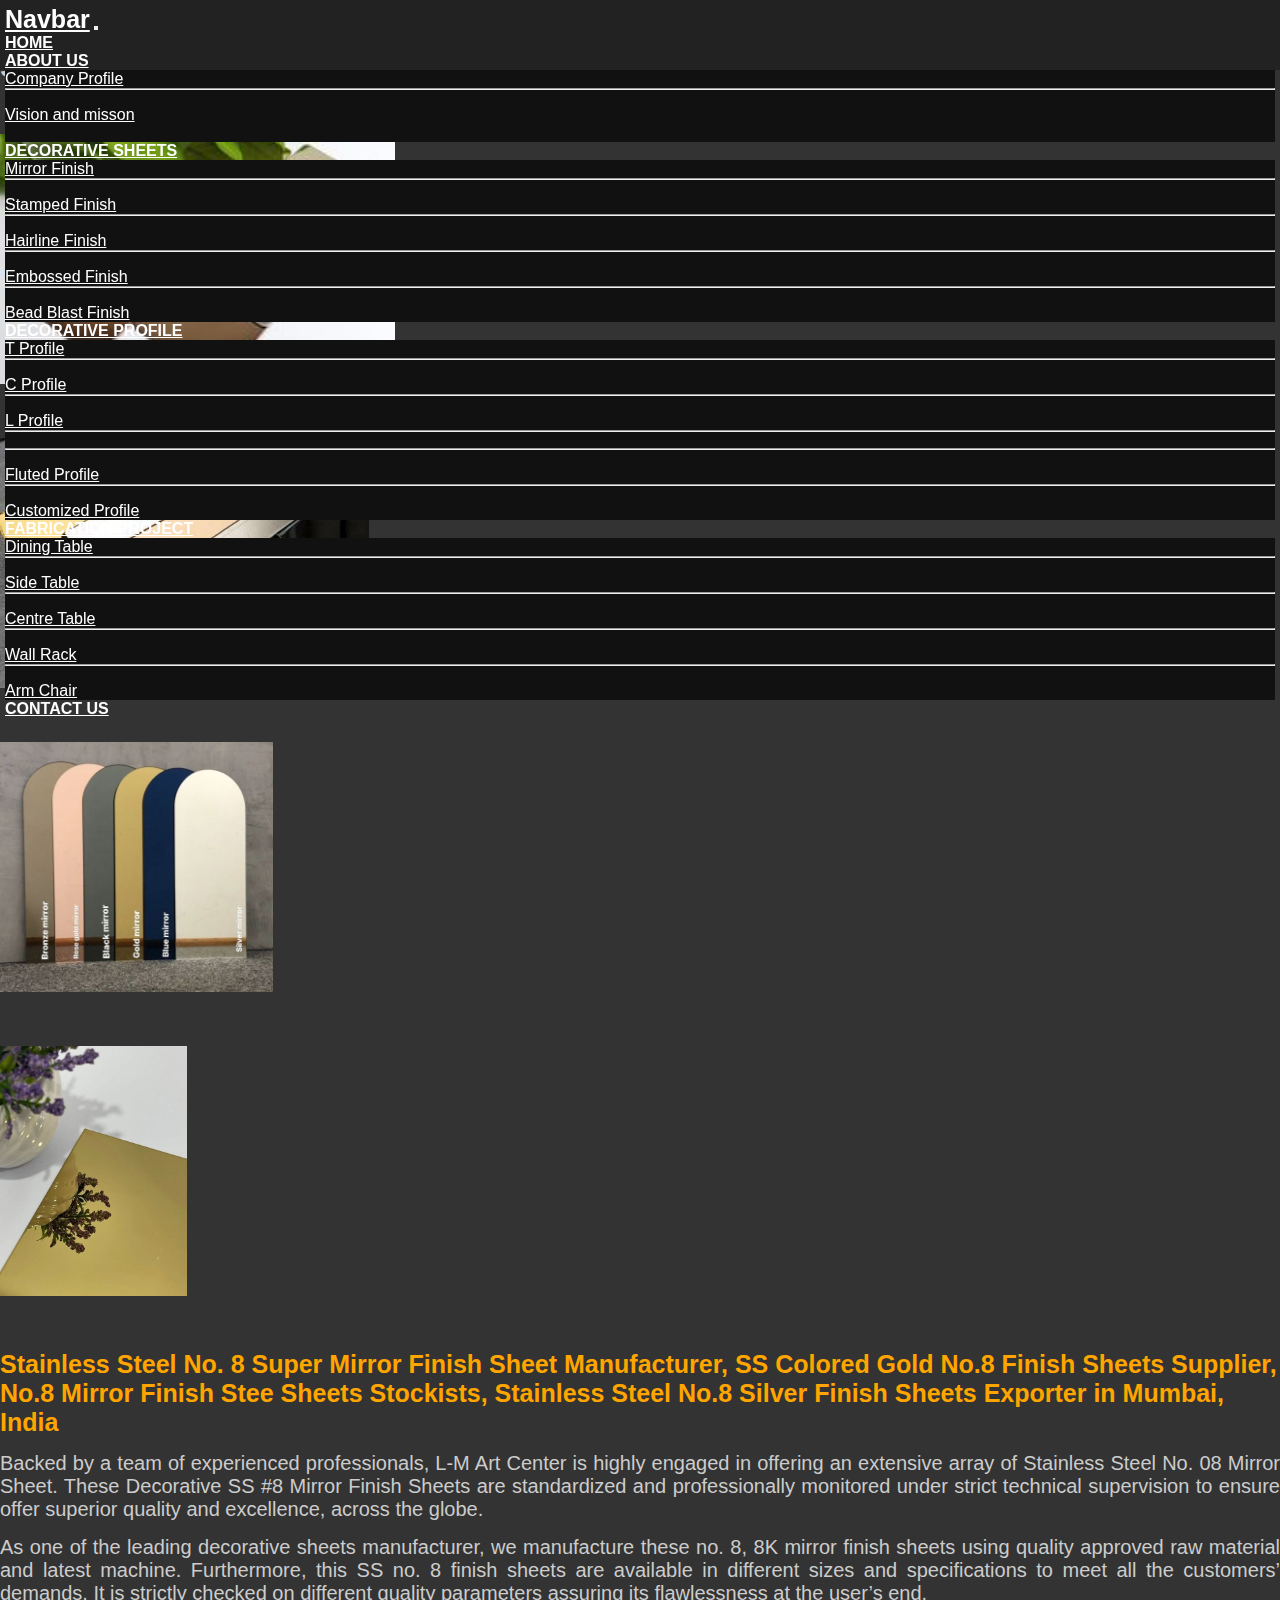
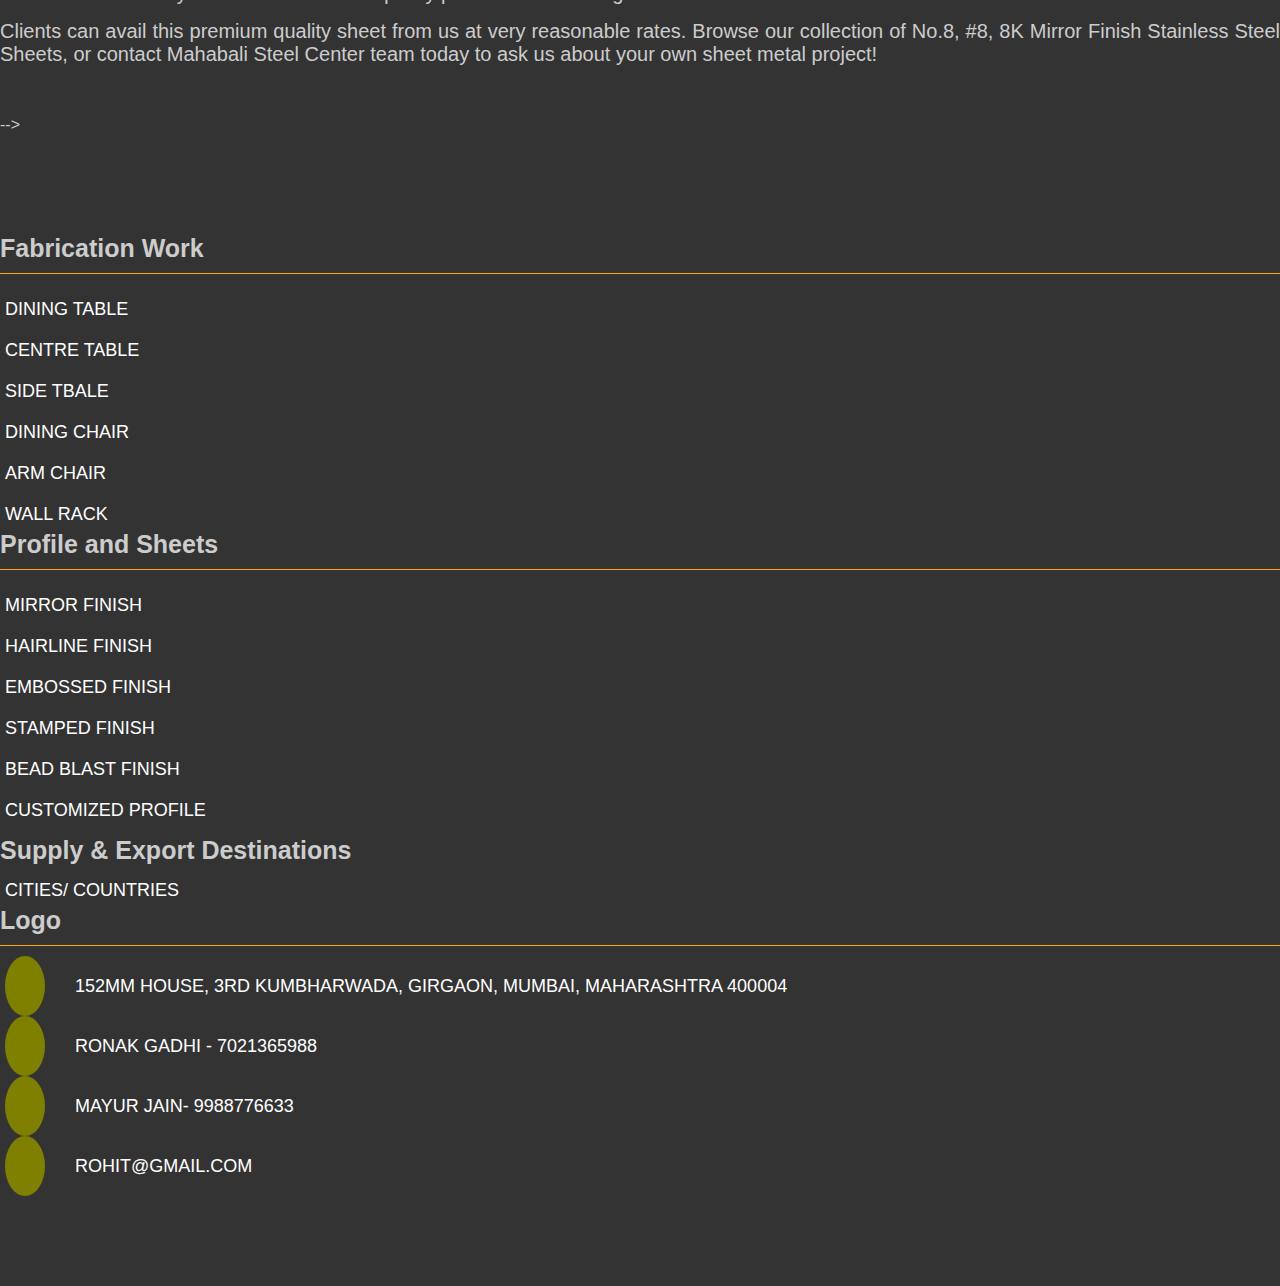
<file: deco-1.html>
<!DOCTYPE html>
<html lang="en">

<head>
    <meta charset="UTF-8">
    <meta http-equiv="X-UA-Compatible" content="IE=edge">
    <meta name="viewport" content="width=device-width, initial-scale=1.0">
    <title>Document</title>
    <link rel="stylesheet" href="style.css" />

    <link rel="stylesheet" href="deco-1.css">
    <!-- bootstrap-link -->
    <link href="https://cdn.jsdelivr.net/npm/bootstrap@5.0.2/dist/css/bootstrap.min.css" rel="stylesheet"
        integrity="sha384-EVSTQN3/azprG1Anm3QDgpJLIm9Nao0Yz1ztcQTwFspd3yD65VohhpuuCOmLASjC" crossorigin="anonymous" />
    <!-- bootstrap-link -->

    <!-- font-awsome-cdn-link -->
    <link rel="stylesheet" href="https://cdnjs.cloudflare.com/ajax/libs/font-awesome/6.5.1/css/all.min.css"
        integrity="sha512-DTOQO9RWCH3ppGqcWaEA1BIZOC6xxalwEsw9c2QQeAIftl+Vegovlnee1c9QX4TctnWMn13TZye+giMm8e2LwA=="
        crossorigin="anonymous" referrerpolicy="no-referrer" />
</head>

<body>
    <!-- header-start -->
    <nav class="navbar navbar-expand-lg">
        <div class="container">
            <a class="navbar-brand" href="#">Navbar</a>
            <button class="navbar-toggler" type="button" data-bs-toggle="collapse"
                data-bs-target="#navbarSupportedContent" aria-controls="navbarSupportedContent" aria-expanded="false"
                aria-label="Toggle navigation">
                <span class="navbar-toggler-icon"></span>
            </button>
            <div class="collapse navbar-collapse" id="navbarSupportedContent">
                <ul class="navbar-nav ms-auto mb-2 mb-lg-0">
                    <li class="nav-item">
                        <a class="nav-link active" aria-current="page" href="#">Home</a>
                    </li>
                    <li class="nav-item dropdown">
                        <a class="nav-link dropdown-toggle" href="#" role="button" data-bs-toggle="dropdown"
                            aria-expanded="false">
                            About Us
                        </a>
                        <ul class="dropdown-menu">
                            <li><a class="dropdown-item" href="/about/companyprofile.html">Company Profile</a></li>
                            <li>
                                <hr class="dropdown-divider" />
                            </li>
                            <li><a class="dropdown-item" href="/partners.html">Vision and misson</a></li>
                            <li>




                        </ul>
                    </li>
                    <li class="nav-item dropdown">
                        <a class="nav-link dropdown-toggle" href="#" role="button" data-bs-toggle="dropdown"
                            aria-expanded="false">
                            Decorative Sheets
                        </a>
                        <ul class="dropdown-menu">
                            <li><a class="dropdown-item" href="#">Mirror Finish</a></li>
                            <li>
                                <hr class="dropdown-divider" />
                            </li>
                            <li><a class="dropdown-item" href="#">Stamped Finish</a></li>
                            <li>
                                <hr class="dropdown-divider" />
                            </li>
                            <li><a class="dropdown-item" href="#">Hairline Finish</a></li>
                            <li>
                                <hr class="dropdown-divider" />
                            </li>

                            <li>
                                <a class="dropdown-item" href="#">Embossed Finish</a>
                            </li>
                            <li>
                                <hr class="dropdown-divider" />
                            </li>
                            <li>
                                <a class="dropdown-item" href="#">Bead Blast Finish</a>
                            </li>
                        </ul>
                    </li>
                    <li class="nav-item dropdown">
                        <a class="nav-link dropdown-toggle" href="#" role="button" data-bs-toggle="dropdown"
                            aria-expanded="false">
                            Decorative Profile
                        </a>
                        <ul class="dropdown-menu">
                            <li><a class="dropdown-item" href="#">T Profile</a></li>
                            <li>
                                <hr class="dropdown-divider" />
                            </li>
                            <li><a class="dropdown-item" href="#">C Profile</a></li>
                            <li>
                                <hr class="dropdown-divider" />
                            </li>
                            <li>
                                <a class="dropdown-item" href="#">L Profile</a>
                            </li>
                            <li>
                                <hr class="dropdown-divider" />
                            </li>

                            <li>
                                <hr class="dropdown-divider" />
                            </li>
                            <li>
                                <a class="dropdown-item" href="#">Fluted Profile</a>
                            </li>
                            <li>
                                <hr class="dropdown-divider" />
                            </li>
                            <li>
                                <a class="dropdown-item" href="#">Customized Profile</a>
                            </li>

                        </ul>
                    </li>


                    <li class="nav-item dropdown">
                        <a class="nav-link dropdown-toggle" href="#" role="button" data-bs-toggle="dropdown"
                            aria-expanded="false">
                            Fabrication Project
                        </a>
                        <ul class="dropdown-menu">
                            <li><a class="dropdown-item" href="#">Dining Table</a></li>
                            <li>
                                <hr class="dropdown-divider" />
                            </li>
                            <li><a class="dropdown-item" href="#">Side Table</a></li>
                            <li>
                                <hr class="dropdown-divider" />
                            </li>
                            <li><a class="dropdown-item" href="#">Centre Table</a></li>
                            <li>
                                <hr class="dropdown-divider" />
                            </li>
                            <li><a class="dropdown-item" href="#">Wall Rack</a></li>
                            <li>
                                <hr class="dropdown-divider" />
                            </li>
                            <li><a class="dropdown-item" href="#">Arm Chair</a></li>

                        </ul>
                    </li>

                    <li class="nav-item">
                        <a class="nav-link" href="#">Contact US</a>
                    </li>
                </ul>
            </div>
        </div>
    </nav>
    <!-- header-end -->


    <main>
        <section>
            <div class="container">
                <div class="mirror-s-container">
                    <h4>STAINLESS STEEL NO. 8 SHEETS</h4>
                    <div class="row">
                        <div class="col-lg-3 col-md-3 col-sm-3">
                            <div class="card mirror-c">
                                <img src="/sheets/mirror-finish/mirror-1.jpg  " alt="">
                            </div>
                        </div>
                        <div class="col-lg-3 col-md-3 col-sm-3 ">
                            <div class="card mirror-c ">
                                <img src="/sheets/mirror-finish/mirror-2.jpg " alt="">
                            </div>
                        </div>
                        <div class="col-lg-3 col-md-3 col-sm-3 ">
                            <div class="card mirror-c">
                                <img src="/sheets/mirror-finish/mirror-3.jpg" alt="">
                            </div>
                        </div>
                        <div class="col-lg-3 col-md-3 col-sm-3 ">
                            <div class="card mirror-c">
                                <img src="/sheets/mirror-finish/511e4fdcdc1c49c0f12b12960cf18249.jpg" alt="">
                            </div>
                        </div>
                    </div>
                    <div class="mirror-content">
                        <h6>Stainless Steel No. 8 Super Mirror Finish Sheet Manufacturer, SS Colored Gold No.8 Finish
                            Sheets Supplier, No.8 Mirror Finish Stee Sheets Stockists, Stainless Steel No.8 Silver
                            Finish Sheets Exporter in Mumbai, India</h6>
                        <p>Backed by a team of experienced professionals, L-M Art Center is highly engaged in
                            offering an extensive array of Stainless Steel No. 08 Mirror Sheet. These Decorative SS #8
                            Mirror Finish Sheets are standardized and professionally monitored under strict technical
                            supervision to ensure offer superior quality and excellence, across the globe.</p>
                        <p>As one of the leading decorative sheets manufacturer, we manufacture these no. 8, 8K mirror
                            finish sheets using quality approved raw material and latest machine. Furthermore, this SS
                            no. 8 finish sheets are available in different sizes and specifications to meet all the
                            customers’ demands. It is strictly checked on different quality parameters assuring its
                            flawlessness at the user’s end.</p>
                        <p>Clients can avail this premium quality sheet from us at very reasonable rates. Browse our
                            collection of No.8, #8, 8K Mirror Finish Stainless Steel Sheets, or contact Mahabali Steel
                            Center team today to ask us about your own sheet metal project!</p>
                    </div>
                </div>
            </div>
            </div>
        </section>
    </main>

    <!-- !-- Footer-start --> -->
    <div class="footer">
        <div class="container">
            <div class="footer-cont">
                <div class="row">
                    <div class="col-lg-4 co-md-4 col-sm-12">
                        <h6>Fabrication Work</h6>
                        <div class="links">
                            <a href="">Dining Table</a>
                            <a href="">Centre Table</a>
                            <a href="">Side Tbale</a>
                            <a href="">Dining Chair</a>
                            <a href="">Arm Chair</a>
                            <a href="">Wall rack</a>
                        </div>
                    </div>
                    <div class="col-lg-4 co-md-4 col-sm-12">
                        <h6>Profile and Sheets</h6>
                        <div class="links">
                            <a href="">Mirror Finish</a>
                            <a href="">Hairline Finish</a>
                            <a href="">Embossed Finish</a>
                            <a href="">Stamped Finish</a>
                            <a href="">Bead Blast Finish</a>
                            <a href="">Customized Profile</a>
                            <p>Supply & Export Destinations</p>
                            <a href="">Cities/ Countries</a>
                        </div>

                    </div>
                    <div class="col-lg-4 co-md-4 col-sm-12">
                        <h6>Logo</h6>
                        <div class="links-cont">
                            <div class="links-2">
                                <a href=""><i class="fa-solid fa-location-dot"></i></a>
                                <a href="">152mm House, 3rd Kumbharwada,
                                    Girgaon, Mumbai, Maharashtra 400004</a>
                            </div>
                            <div class="links-2">
                                <a href=""><i class="fa-solid fa-phone"></i></a>
                                <a href="">Ronak Gadhi - 7021365988</a>
                            </div>
                            <div class="links-2">
                                <a href=""><i class="fa-solid fa-phone"></i></a>
                                <a href="">Mayur Jain- 9988776633</a>
                            </div>
                            <div class="links-2">
                                <a href=""><i class="fa-solid fa-envelope"></i></a>
                                <a href="">Rohit@gmail.com</a>
                            </div>
</body>

</html>
</file>
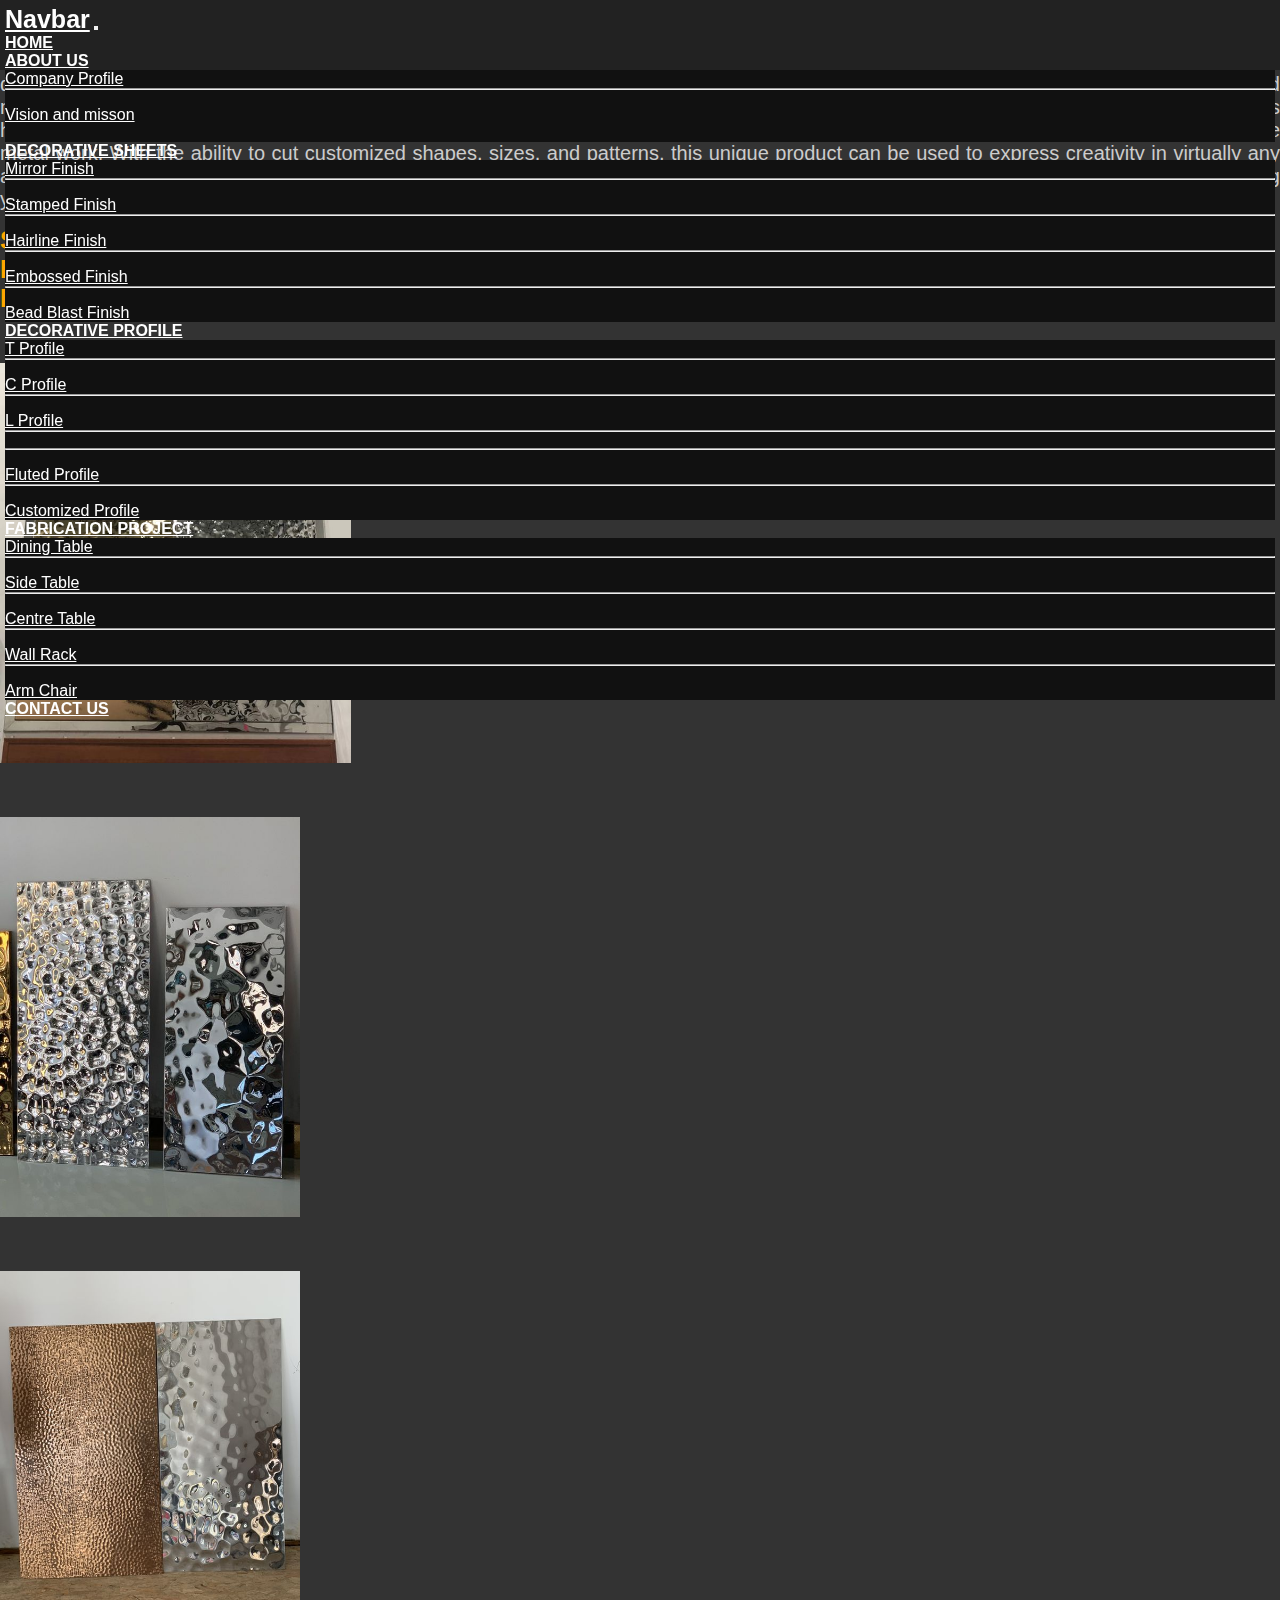
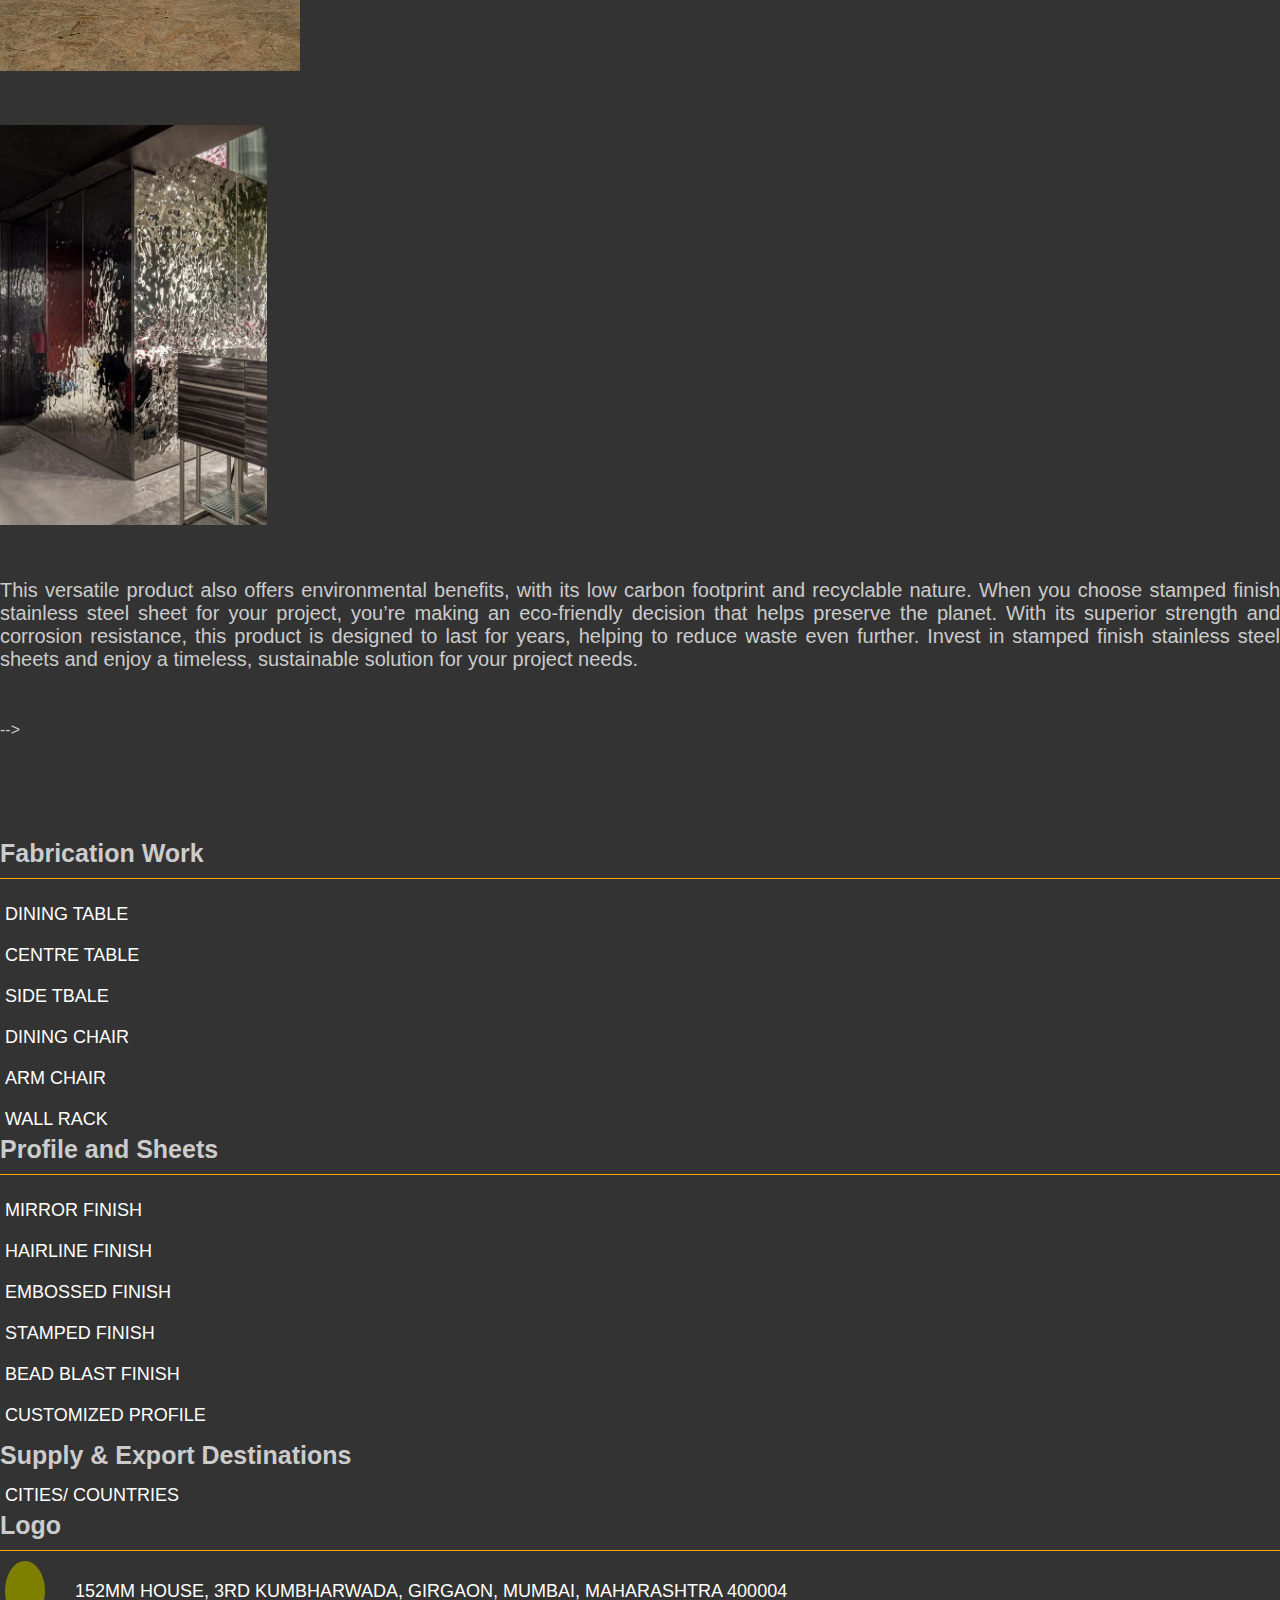
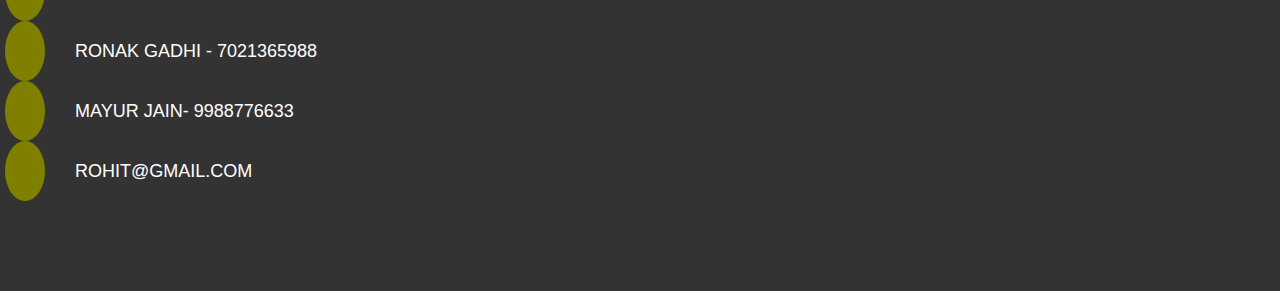
<file: deco-2.html>
<!DOCTYPE html>
<html lang="en">

<head>
    <meta charset="UTF-8">
    <meta http-equiv="X-UA-Compatible" content="IE=edge">
    <meta name="viewport" content="width=device-width, initial-scale=1.0">
    <title>Document</title>
    <link rel="stylesheet" href="style.css" />

    <link rel="stylesheet" href="deco-2.css">
    <!-- bootstrap-link -->
    <link href="https://cdn.jsdelivr.net/npm/bootstrap@5.0.2/dist/css/bootstrap.min.css" rel="stylesheet"
        integrity="sha384-EVSTQN3/azprG1Anm3QDgpJLIm9Nao0Yz1ztcQTwFspd3yD65VohhpuuCOmLASjC" crossorigin="anonymous" />
    <!-- bootstrap-link -->

    <!-- font-awsome-cdn-link -->
    <link rel="stylesheet" href="https://cdnjs.cloudflare.com/ajax/libs/font-awesome/6.5.1/css/all.min.css"
        integrity="sha512-DTOQO9RWCH3ppGqcWaEA1BIZOC6xxalwEsw9c2QQeAIftl+Vegovlnee1c9QX4TctnWMn13TZye+giMm8e2LwA=="
        crossorigin="anonymous" referrerpolicy="no-referrer" />
</head>

<body>
    <!-- header-start -->
    <nav class="navbar navbar-expand-lg">
        <div class="container">
            <a class="navbar-brand" href="#">Navbar</a>
            <button class="navbar-toggler" type="button" data-bs-toggle="collapse"
                data-bs-target="#navbarSupportedContent" aria-controls="navbarSupportedContent" aria-expanded="false"
                aria-label="Toggle navigation">
                <span class="navbar-toggler-icon"></span>
            </button>
            <div class="collapse navbar-collapse" id="navbarSupportedContent">
                <ul class="navbar-nav ms-auto mb-2 mb-lg-0">
                    <li class="nav-item">
                        <a class="nav-link active" aria-current="page" href="#">Home</a>
                    </li>
                    <li class="nav-item dropdown">
                        <a class="nav-link dropdown-toggle" href="#" role="button" data-bs-toggle="dropdown"
                            aria-expanded="false">
                            About Us
                        </a>
                        <ul class="dropdown-menu">
                            <li><a class="dropdown-item" href="/about/companyprofile.html">Company Profile</a></li>
                            <li>
                                <hr class="dropdown-divider" />
                            </li>
                            <li><a class="dropdown-item" href="/partners.html">Vision and misson</a></li>
                            <li>




                        </ul>
                    </li>
                    <li class="nav-item dropdown">
                        <a class="nav-link dropdown-toggle" href="#" role="button" data-bs-toggle="dropdown"
                            aria-expanded="false">
                            Decorative Sheets
                        </a>
                        <ul class="dropdown-menu">
                            <li><a class="dropdown-item" href="#">Mirror Finish</a></li>
                            <li>
                                <hr class="dropdown-divider" />
                            </li>
                            <li><a class="dropdown-item" href="#">Stamped Finish</a></li>
                            <li>
                                <hr class="dropdown-divider" />
                            </li>
                            <li><a class="dropdown-item" href="#">Hairline Finish</a></li>
                            <li>
                                <hr class="dropdown-divider" />
                            </li>

                            <li>
                                <a class="dropdown-item" href="#">Embossed Finish</a>
                            </li>
                            <li>
                                <hr class="dropdown-divider" />
                            </li>
                            <li>
                                <a class="dropdown-item" href="#">Bead Blast Finish</a>
                            </li>
                        </ul>
                    </li>
                    <li class="nav-item dropdown">
                        <a class="nav-link dropdown-toggle" href="#" role="button" data-bs-toggle="dropdown"
                            aria-expanded="false">
                            Decorative Profile
                        </a>
                        <ul class="dropdown-menu">
                            <li><a class="dropdown-item" href="#">T Profile</a></li>
                            <li>
                                <hr class="dropdown-divider" />
                            </li>
                            <li><a class="dropdown-item" href="#">C Profile</a></li>
                            <li>
                                <hr class="dropdown-divider" />
                            </li>
                            <li>
                                <a class="dropdown-item" href="#">L Profile</a>
                            </li>
                            <li>
                                <hr class="dropdown-divider" />
                            </li>

                            <li>
                                <hr class="dropdown-divider" />
                            </li>
                            <li>
                                <a class="dropdown-item" href="#">Fluted Profile</a>
                            </li>
                            <li>
                                <hr class="dropdown-divider" />
                            </li>
                            <li>
                                <a class="dropdown-item" href="#">Customized Profile</a>
                            </li>

                        </ul>
                    </li>


                    <li class="nav-item dropdown">
                        <a class="nav-link dropdown-toggle" href="#" role="button" data-bs-toggle="dropdown"
                            aria-expanded="false">
                            Fabrication Project
                        </a>
                        <ul class="dropdown-menu">
                            <li><a class="dropdown-item" href="#">Dining Table</a></li>
                            <li>
                                <hr class="dropdown-divider" />
                            </li>
                            <li><a class="dropdown-item" href="#">Side Table</a></li>
                            <li>
                                <hr class="dropdown-divider" />
                            </li>
                            <li><a class="dropdown-item" href="#">Centre Table</a></li>
                            <li>
                                <hr class="dropdown-divider" />
                            </li>
                            <li><a class="dropdown-item" href="#">Wall Rack</a></li>
                            <li>
                                <hr class="dropdown-divider" />
                            </li>
                            <li><a class="dropdown-item" href="#">Arm Chair</a></li>

                        </ul>
                    </li>

                    <li class="nav-item">
                        <a class="nav-link" href="#">Contact US</a>
                    </li>
                </ul>
            </div>
        </div>
    </nav>
    <!-- header-end -->

    <main>
        <section>
            <div class="container">
                <div class="staped-container">
                    <p>Steelx Décor is a leading manufacturer and stockist of Stamped Finish Stainless Steel Sheet.
                        Stamped Finish Stainless Steel Sheet is ideal for decorative and architectural applications. It
                        offers a multitude of choices with its wide range of finishes, including matte, mirrored,
                        embossed and more. Its strength, durability, and corrosion resistance make it well-suited for
                        long-term outdoor use in both industrial and commercial settings. Its high-quality construction
                        material makes stamped finish stainless steel sheet an aesthetically pleasing choice for any
                        project requiring attractive metal work. With the ability to cut customized shapes, sizes, and
                        patterns, this unique product can be used to express creativity in virtually any application.
                        Whether you’re creating furniture pieces or constructing a building façade, stamped finish
                        stainless steel sheets can help you bring your vision to life.</p>
                    <h6>Stamped Finish Stainless Steel Sheet, Stainless Steel Custom Design Stamped Finish Sheet, 3d
                        Wall Panels Stamped Finish Sheet, Stainless Steel Stamped Finish Sheet, Mirror Stamped Finish
                        Sheet, Decorative Stamped Finish Sheet Manufacturer in Mumbai.</h6>
                    <div class="row">
                        <div class="col-lg-3 col-md-3 col-sm-12">
                            <div class="card stamped-c">
                                <img src="/sheets/Ripple Sheet/7a637a2cba7105e2cb976374a5f69196.jpg" alt="img1">
                            </div>
                        </div>
                        <div class="col-lg-3 col-md-3 col-sm-12">
                            <div class="card stamped-c">
                                <img src="/sheets/Ripple Sheet/03e710db60a8ec9719908f6a41cbf87c.jpg" alt="img2">
                            </div>
                        </div>
                        <div class="col-lg-3 col-md-3 col-sm-12">
                            <div class="card stamped-c">
                                <img src="/sheets/Ripple Sheet/2c288c1e5634cc61e426c93b3fcb90b8.jpg" alt="img3">
                            </div>
                        </div>
                        <div class="col-lg-3 col-md-3 col-sm-12">
                            <div class="card stamped-c">
                                <img src="/sheets/Ripple Sheet/stam-img-2.jpg" alt="img4">
                            </div>
                        </div>
                    </div>
                    <p>This versatile product also offers environmental benefits, with its low carbon footprint and recyclable nature. When you choose stamped finish stainless steel sheet for your project, you’re making an eco-friendly decision that helps preserve the planet. With its superior strength and corrosion resistance, this product is designed to last for years, helping to reduce waste even further. Invest in stamped finish stainless steel sheets and enjoy a timeless, sustainable solution for your project needs.</p>
                </div>
            </div>
        </section>
    </main>
    <!-- !-- Footer-start --> -->
    <div class="footer">
        <div class="container">
            <div class="footer-cont">
                <div class="row">
                    <div class="col-lg-4 co-md-4 col-sm-12">
                        <h6>Fabrication Work</h6>
                        <div class="links">
                            <a href="">Dining Table</a>
                            <a href="">Centre Table</a>
                            <a href="">Side Tbale</a>
                            <a href="">Dining Chair</a>
                            <a href="">Arm Chair</a>
                            <a href="">Wall rack</a>
                        </div>
                    </div>
                    <div class="col-lg-4 co-md-4 col-sm-12">
                        <h6>Profile and Sheets</h6>
                        <div class="links">
                            <a href="">Mirror Finish</a>
                            <a href="">Hairline Finish</a>
                            <a href="">Embossed Finish</a>
                            <a href="">Stamped Finish</a>
                            <a href="">Bead Blast Finish</a>
                            <a href="">Customized Profile</a>
                            <p>Supply & Export Destinations</p>
                            <a href="">Cities/ Countries</a>
                        </div>

                    </div>
                    <div class="col-lg-4 co-md-4 col-sm-12">
                        <h6>Logo</h6>
                        <div class="links-cont">
                            <div class="links-2">
                                <a href=""><i class="fa-solid fa-location-dot"></i></a>
                                <a href="">152mm House, 3rd Kumbharwada,
                                    Girgaon, Mumbai, Maharashtra 400004</a>
                            </div>
                            <div class="links-2">
                                <a href=""><i class="fa-solid fa-phone"></i></a>
                                <a href="">Ronak Gadhi - 7021365988</a>
                            </div>
                            <div class="links-2">
                                <a href=""><i class="fa-solid fa-phone"></i></a>
                                <a href="">Mayur Jain- 9988776633</a>
                            </div>
                            <div class="links-2">
                                <a href=""><i class="fa-solid fa-envelope"></i></a>
                                <a href="">Rohit@gmail.com</a>
                            </div>
</body>

</html>
</file>
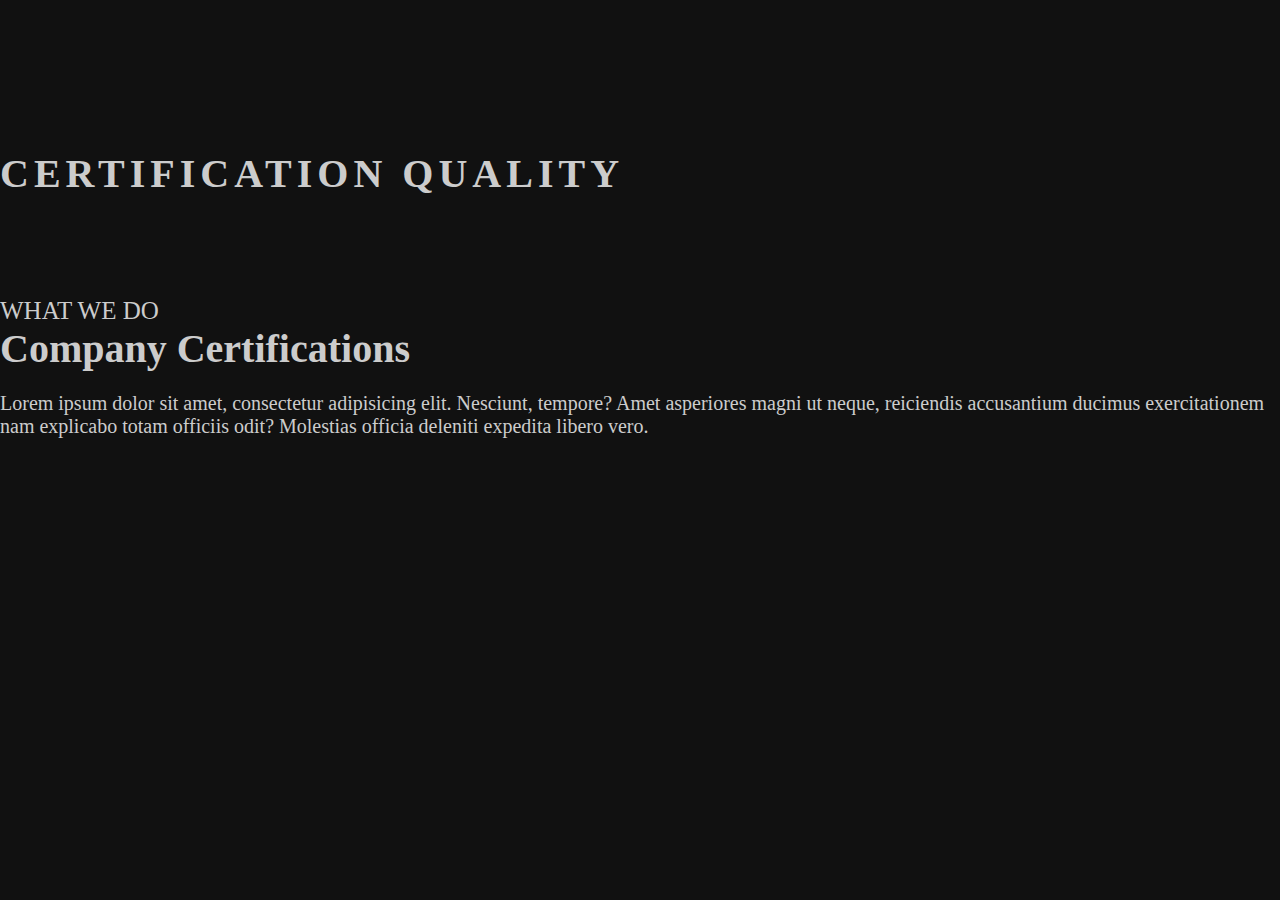
<file: about/certification.html>
<!DOCTYPE html>
<html lang="en">
  <head>
    <meta charset="UTF-8" />
    <meta http-equiv="X-UA-Compatible" content="IE=edge" />
    <meta name="viewport" content="width=device-width, initial-scale=1.0" />
    <title>Certification Qu</title>

    <!-- stylesheet-link -->
    <link rel="stylesheet" href="certification.css" />
    <!-- bootstrap-link -->
    <link
      href="https://cdn.jsdelivr.net/npm/bootstrap@5.0.2/dist/css/bootstrap.min.css"
      rel="stylesheet"
      integrity="sha384-EVSTQN3/azprG1Anm3QDgpJLIm9Nao0Yz1ztcQTwFspd3yD65VohhpuuCOmLASjC"
      crossorigin="anonymous"
    />
    <!-- bootstrap-link -->
  </head>
  <body>
    <section>
      <div class="container">
        <div class="certification-cont text-center">
          <h3>CERTIFICATION <span>QUALITY</span></h3>
        </div>
      </div>
    </section>
    <section>
      <div class="container">
        <div class="c-content text-center">
          <h6>WHAT WE DO</h6>
          <h3>Company Certifications</h3>
          <p>
            Lorem ipsum dolor sit amet, consectetur adipisicing elit. Nesciunt,
            tempore? Amet asperiores magni ut neque, reiciendis accusantium
            ducimus exercitationem nam explicabo totam officiis odit? Molestias
            officia deleniti expedita libero vero.
          </p>
        </div>
      </div>
    </section>
  </body>
</html>
</file>
<file: style.css>
*{
    margin: 0;
    padding: 0;
    box-sizing: border-box;
    font-family: Arial, Helvetica, sans-serif;
    color: #ccc;
}


body{
    background-color: #333 !important;
   position: relative;
}

.slick-container{
    position: relative;
    z-index: 0;
}

.slick-prev:before  {
    position: absolute;
    left: 250%;
   color: #000 !important; background-color: orange;
    padding: 5px;
    border-radius: 50%;
    z-index:10  ;
}

.slick-next:before{
    position: absolute;
    right: 250%;
    border: 1px solid orange;
    border-radius: 50% ;
  color: #000 !important;
  background-color: orange;
  padding: 5px;
   
}

.slick-slider img{
    z-index:0;
}

.slick-dots li.slick-active button::before {
    opacity: 0.75;
    color: #fff !important;
}

.slick-dots li button:before {
    color: #fff !important;
}

nav.navbar{
position: fixed ;
top: 0;
left: 0;
right: 0;
height: 70px;
padding: 5px;
background-color: #222;
z-index: 3;
}

.navbar-brand{
    font-size: 25px;
    font-weight: bold;
    color: #fff;
}

.nav-link{
    font-size: 16px;
    font-weight: bold;
    color: #fff !important;
    text-transform: uppercase;
}

.nav-link:hover{
    color: olive !important;
    flex-direction: column;
}

.dropdown-menu{
    background-color: #111 !important;
    
}

.dropdown-item{
    color: #fff !important;
}

.dropdown-item {
    min-width: 200px !important;
 
}

.dropdown-item:hover{
    background-color: #222 !important;
}

section{
    padding: 50px 0;
}

/* Hero-section-start */
.hero-cont{
    background-image: url(assets/image/background-img2.jpg ) !important;
    background-position: 100%;
    background-size: cover;
    background-repeat: no-repeat;
    height: 100vh;
    display: flex;
    align-items: center;
    justify-content: center;
    flex-direction: column;
}

.hero-cont h1{
    font-size: 60px;
    font-weight: bold;
    color: #fff;
}

.hero-cont h2{
    font-size: 60px;
    font-weight: bold;
    color: #222;
    text-shadow: 2px 3px 4px  orange;
}

.btn button{
    font-size: 25px;
    font-weight: bold;
    padding: 12px 40px;
    background-color: #4b4bec;
    border: 1px solid transparent;
    color: #fff;
    transition: all 0.3s linear;
}

.btn button:hover{
    border: 1px solid #4b4bec;
    background-color: transparent;
}
/* Hero-section-end */

/* Service-Setion-Start */
.service-cont h3{
    font-size: 40px;
    font-weight: bold;
    color: #ccc;

}

.service-cont p{
    padding-top: 30px;
    font-size: 18px;
    font-weight: 300;
    color: #ccc;
}

.red-btn button{
    font-size: 25px;
    font-weight: bold;
    background-color: #4b4bec;
    padding: 12px 40px;
    margin-top: 30px;
    transition: all 03s linear;
}


.red-btn button:hover{
    border: 1px solid #4b4bec;
    background-color: transparent;
}
/* Service-Setion-end */

/* Ani-section-start */
.ani-cont h6{
font-size: 25px;
font-weight: bold;
}

 h3{
font-size:80px !important;
font-weight: bold;
line-height: 80px;
margin-bottom: 32px;
}

h3 span{
color: orange;
}

.ani-cont p{
    font-size: 20px;
    font-weight: 300;
    position: 20px;
}

.animation-container{
    padding: 100px 0;
    display: flex;
    align-items: center;
    justify-content: center;
}

.animation{
    position: relative;
    width: 400px;
    height: 400px;
    border: 2px solid #ccc;
    border-radius: 50%;
    animation: roted 18s infinite linear;
}

.ani-img{
    width: 150px;
    height: 150px;
    border: 1px solid #ccc;
    border-radius: 50%;
    position: absolute;
    animation: roted 18s infinite linear;
    border: 2px solid #4b4bec;
}

.ani-img img{
    width: 150px;
    height: 150px;
    object-fit: cover;
    border-radius: 50%;
}

.img1{
    top: -60px;
    left: 70px;
}

.img2{
    top: 115px;
    left: -60px;
}

.img3{
  top: 300px;
  left: 50px;
}

.img4{
  top: 240px;
  right: -35px;
}

.img5{
  top: 10px;
  right: -35px;
}
/* 
@keyframes roted {
    0%{
      transform: rotate(0deg);
    }
    100%{
        transform: rotate(369deg);
    }
}   */

/* Ani-section-end */

/* Deco-Sheets-Setion */

.slider-cont h3{
    text-align: center;
font-size: 40px;
font-weight: bold;
}

.slider-cont h3 span{
    color: orange;
}

.slider-container{
    padding: 50px 0;
    display: flex;
    align-items: center;
    justify-content: space-between;
}

.slider img{
    height: 400px;
}

/* Deco-Sheets-Setion-end */


/* Exc-call-section */

.exc-cont h3{
    font-size: 40px;
    font-weight: bold;
    text-align: center;
}

.exc-cont h3 span{
    color: orange;
}

.sheet-container{
    padding-top: 20px;
}

.sheet{
    display: flex;
    align-items: center;
    justify-content: center;
    flex-direction: column;
    border: 1px solid orange;
   height: 250px;
   cursor: pointer;
   
}

.sheet:hover{
  background-color: #222;
}


.sheet h6{
    font-size: 20px;
    padding-top: 10px;
}
/* Exc-call-section-end */


/* footer-start */

.footer-cont{
    padding: 100px 0;
}
.footer-cont h6{
    font-size: 25px;
    font-weight: bold;
    border-bottom: 1px solid orange ;
   padding-bottom: 10px;
}


.footer-cont .links{
    padding-top:10px;
}

.footer-cont .links a {
    display: block;
    font-size: 18px;
    font-weight: 400;
    color: #fff;
    padding: 5px ;
    margin-top: 10px;
    text-decoration: none;
    text-transform: uppercase;
    transition: all 0.3s linear;
}

.links a:hover{
    color: orange;
}
/* 
.links-cont{
    display: flex;
    align-items: center;
    justify-content: space-between;
    flex-direction: column;
    padding-top: 50px;
} */

.links-2{
    padding-top: 10px;
   display: flex;
   align-items: center;
    
}

.links-2 a{
    display: block;
    font-size: 18px;
    font-weight: 400;
    color: #fff;
    padding: 5px ;
    margin-top: 10px;
    text-decoration: none;
    text-transform: uppercase;
    transition: all 0.3s linear;
    line-height: 30px;
}

.links-2 a:hover{
    color: orange;
    
}

.links-2 a i{
    padding: 20px;
    font-size: 18px;
    background-color: olive;
    border-radius: 50%;
     margin-right: 20px;
}


.links p{
    font-size: 25px;
    font-weight: bold;
    padding-top: 10px;
}
/* footer-End */

@media screen and (max-width: 1920px) {
    
}

@media screen and (max-width: 1600px) {
    
}

@media screen and (max-width: 1440px) {
    
}

@media screen and (max-width: 1366px) {
    
}

@media screen and (max-width: 1280px) {
    
}

@media screen and (max-width: 1024px) {

    section{
        padding: 30px 0;
    }

    h3{
        font-size: 45px !important;
    }

    p{
        font-size: 16px !important;
    }

    .nav-link{
        font-size: 14px;
    }

    .hero-cont{
        height: 95vh;
        background-position: center;
    }

    .hero-cont h1{
        font-size: 50px;
    }

    .hero-cont h2{
        font-size: 50px;
    }
    .animation-container{
        padding: 130px 0;
    }

    .animation{
        width: 330px;
        height: 300px;
    }

    .ani-img{
        width: 130px;
        height: 130px;
    }

    .ani-img img{
        width: 130px;
        height: 130px;
    }
    .img2 {
        top: 70px;
        left: -56px;
    }
    .img3 {
        top: 218px;
        left: 46px;
    }

    .img4 {
        top: 175px;
        right: -20px;
    }

    .slider-container{
        padding: 15px 0 ;
    }

    .slick-dotted.slick-slider {
        margin-bottom: 15px ;
    }
.slick-slider img{
    width: auto;
    height: 360px;
    object-fit: cover;
}

.sheet{
    height: 180px;
}

.sheet img{
    width: 60px;
    height: 60px;
    object-fit: contain;
}

.footer-cont {
    padding: 30px 0;
}
   
}

@media screen and (max-width: 991px) {

section{
    padding: 15px 0;
}

    h3{
        font-size: 35px !important;
    }

    p{
        font-size: 14px !important;
    }
    .animation{
        width: 280px;
        height: 280px;
    }

    .ani-img{
        width: 100px;
        height: 100px;
    }

    .ani-img img{
        width: 100px;
        height: 100px;
    }

    .slick-slide img {
        width: 1005;
        height: 260px;
        object-fit: cover;
    }

    .sheet{
        height: 180px;
    }

    .sheet img{
        width: 50px;
        height: 50px;
        object-fit: cover;
        
    }

    .sheet h6{
        font-size: 16px;
    }
}

@media screen and (max-width: 768px) {


    .hero-cont h1{
        font-size: 40px;
    }
    .hero-cont h2{
        font-size: 40px;
    }

    h3{
        font-size: 40px !important;
    }

    p{
        font-size: 20px !important;
        text-align: justify;
    }
    .animation-container{
        padding: 60px 0;
    }
    .slick-slide img {
        width: 100%;
        height: 200px;
        object-fit: cover;
    }

    .sheet{
        height: 300px;
    }

    .sheet img{
        width: 100px;
        height: 100px;
    }

    .sheet h6{
        font-size: 25px;
    }
}

@media screen and (max-width: 576px) {
    
}

@media screen and (max-width: 479px) {

    .hero-cont{
        height: 33vh;
    }
    .hero-cont h1 {
        font-size: 30px;
    }
.hero-cont h2{
    font-size: 30px;
}

h3{
    font-size: 28px !important;
}

p{
    font-size: 16px !important;
}

.animation{
    width: 235px;
    height: 235px;
}

.ani-img{
    width: 80px;
    height: 80px;
}

.ani-img img{
    width: 80px;
    height: 80px;
}

.img1 {
    top: -38px;
    left: 51px;
}
 .img2{
top: 55px;
left: -34px;
}
.img3 {
    top: 180px;
    left: 34px;
}
.img4 {
    top: 140px;
    right: -20px;
}
   
.img5 {
    top: 10px;
    right: -12px;
}
.slick-slide img{
    height: 400px;
}
}
</file>
<file: deco-1.css>
.mirror-s-container h4 {
  font-size: 30px;
}

.mirror-c{
    margin:  50px 0;
}

.card img {
   
  height: 250px;
}

.mirror-content h6 {
  font-size: 25px;
  color: orange;
}

.mirror-content p {
  padding-top: 15px;
  font-size: 20px;
  font-weight: 400;
  text-align: justify;
}


@media screen and (max-width:479px) {

.mirror-container h4{
    font-size: 24px;
}

.mirror-c{
    margin: 15px 0;
}



    .mirror-content h6{
        padding-top: 20px;
font-size: 20px;
text-align: justify;
    }

    .mirror-content p{
        font-size: 16px;
    }
}
</file>
<file: deco-2.css>
.staped-container p {
  font-size: 20px;
  font-weight: 400;
  text-align: justify;
}

.staped-container h6 {
  padding-top: 15px;
  font-size: 25px;
  color: orange;
}

.stamped-c {
  margin: 50px 0;
}

.stamped-c img {
  height: 400px;
}

@media screen and (max-width: 479px) {
  .staped-container h6 {
    font-size: 24px;
  }

  .stamped-c {
    margin: 15px 0;
  }


  .staped-container p {
    font-size: 16px;
  }
}
</file>
<file: about/certification.css>
* {
  margin: 0;
  padding: 0;
  box-sizing: border-box;
  color: #ccc;
}

body {
  background-color: #111 !important;
}

section {
  padding: 50px 0;
}

.certification-cont h3 {
  padding-top: 100px;
  font-size: 40px;
  font-weight: bold;
  letter-spacing: 5px;
}

.c-content h6 {
  font-size: 25px;
  font-weight: 300;
}
.c-content h3 {
  font-size: 40px;
  font-weight: bold;
}

.c-content p {
  font-size: 20px;
  font-weight: 300;
  padding-top: 20px;
}
</file>
